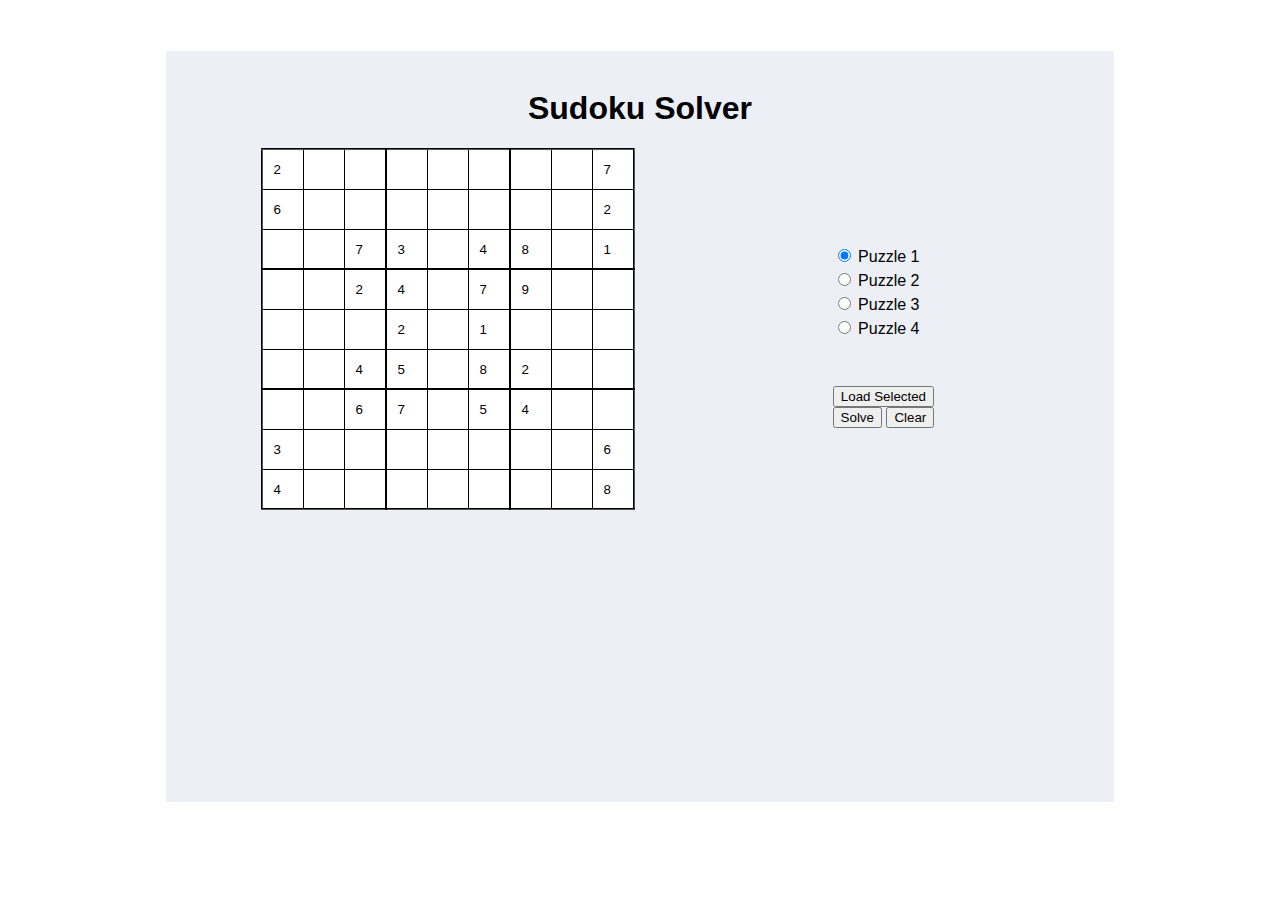
<file: index.html>
<html>
<head> <title> Sudoku Solver by Ralph Ward</title>
<script type="text/javascript" src="./solve.js"></script>
<link rel="stylesheet" type="text/css" href="styles.css" />
</head>
<body>
<div name="outline" class="outline">
<br />
<h1 class="heading"><center>Sudoku Solver</center></h1>
<form name="form1">
<div class="lfloat">
<table border="1" class="puzzle">
  <tr id="1" name="1" class="">
    <td name="11" class="none"> <input type="hidden" MAXLENGTH="9"   id ="h11" value="" /><input type="text" class="square" SIZE="1" id="11" MAXLENGTH="1" value="2" /></td>
    <td name="12" class="none"> <input type="hidden" MAXLENGTH="9"   id ="h12" value="" /><input type="text" class="square" SIZE="1" id="12" MAXLENGTH="1" value="" /></td>
    <td name="13" class="right"><input type="hidden" MAXLENGTH="9"   id ="h13" value="" /><input type="text" class="square" SIZE="1" id="13" MAXLENGTH="1" value="" /></td>
    <td name="14" class="left"> <input type="hidden" MAXLENGTH="9"   id ="h14" value="" /><input type="text" class="square" SIZE="1" id="14" MAXLENGTH="1" value="" /></td>
    <td name="15" class="none"> <input type="hidden" MAXLENGTH="9"   id ="h15" value="" /><input type="text" class="square" SIZE="1" id="15" MAXLENGTH="1" value="" /></td>
    <td name="16" class="right"><input type="hidden" MAXLENGTH="9"   id ="h16" value="" /><input type="text" class="square" SIZE="1" id="16" MAXLENGTH="1" value="" /></td>
    <td name="17" class="left"> <input type="hidden" MAXLENGTH="9"   id ="h17" value="" /><input type="text" class="square" SIZE="1" id="17" MAXLENGTH="1" value="" /></td>
    <td name="18" class="none"> <input type="hidden" MAXLENGTH="9"   id ="h18" value="" /><input type="text" class="square" SIZE="1" id="18" MAXLENGTH="1" value="" /></td>
    <td name="19" class="none"> <input type="hidden" MAXLENGTH="9"   id ="h19" value="" /><input type="text" class="square" SIZE="1" id="19" MAXLENGTH="1" value="7" /></td>
  </tr>
  <tr id="2" name="2">
    <td name="21" class="none"> <input type="hidden" MAXLENGTH="9"   id ="h21" value="" /><input type="text" class="square" SIZE="1" id="21" MAXLENGTH="1" value="6" /></td>
    <td name="22" class="none"> <input type="hidden" MAXLENGTH="9"   id ="h22" value="" /><input type="text" class="square" SIZE="1" id="22" MAXLENGTH="1" value="" /></td>
    <td name="23" class="right"><input type="hidden" MAXLENGTH="9"   id ="h23" value="" /><input type="text" class="square" SIZE="1" id="23" MAXLENGTH="1" value="" /></td>
    <td name="24" class="left"> <input type="hidden" MAXLENGTH="9"   id ="h24" value="" /><input type="text" class="square" SIZE="1" id="24" MAXLENGTH="1" value="" /></td>
    <td name="25" class="none"> <input type="hidden" MAXLENGTH="9"   id ="h25" value="" /><input type="text" class="square" SIZE="1" id="25" MAXLENGTH="1" value="" /></td>
    <td name="26" class="right"><input type="hidden" MAXLENGTH="9"   id ="h26" value="" /><input type="text" class="square" SIZE="1" id="26" MAXLENGTH="1" value="" /></td>
    <td name="27" class="left"> <input type="hidden" MAXLENGTH="9"   id ="h27" value="" /><input type="text" class="square" SIZE="1" id="27" MAXLENGTH="1" value="" /></td>
    <td name="28" class="none"> <input type="hidden" MAXLENGTH="9"   id ="h28" value="" /><input type="text" class="square" SIZE="1" id="28" MAXLENGTH="1" value="" /></td>
    <td name="29" class="none"> <input type="hidden" MAXLENGTH="9"   id ="h29" value="" /><input type="text" class="square" SIZE="1" id="29" MAXLENGTH="1" value="2" /></td>
  </tr>
  <tr id="3" name="3">
    <td name="31" class="bottom"><input type="hidden" MAXLENGTH="9"   id ="h31" value="" /><input type="text" class="square" SIZE="1" id="31" MAXLENGTH="1" value="" /></td>
    <td name="32" class="bottom"><input type="hidden" MAXLENGTH="9"   id ="h32" value="" /><input type="text" class="square" SIZE="1" id="32" MAXLENGTH="1" value="" /></td>
    <td name="33" class="bright"><input type="hidden" MAXLENGTH="9"   id ="h33" value="" /><input type="text" class="square" SIZE="1" id="33" MAXLENGTH="1" value="7" /></td>
    <td name="34" class="bleft"><input type="hidden" MAXLENGTH="9"   id ="h34" value="" /><input type="text" class="square" SIZE="1" id="34" MAXLENGTH="1" value="3" /></td>
    <td name="35" class="bottom"><input type="hidden" MAXLENGTH="9"   id ="h35" value="" /><input type="text" class="square" SIZE="1" id="35" MAXLENGTH="1" value="" /></td>
    <td name="36" class="bright"><input type="hidden" MAXLENGTH="9"   id ="h36" value="" /><input type="text" class="square" SIZE="1" id="36" MAXLENGTH="1" value="4" /></td>
    <td name="37" class="bleft"><input type="hidden" MAXLENGTH="9"   id ="h37" value="" /><input type="text" class="square" SIZE="1" id="37" MAXLENGTH="1" value="8" /></td>
    <td name="38" class="bottom"><input type="hidden" MAXLENGTH="9"   id ="h38" value="" /><input type="text" class="square" SIZE="1" id="38" MAXLENGTH="1" value="" /></td>
    <td name="39" class="bottom"><input type="hidden" MAXLENGTH="9"   id ="h39" value="" /><input type="text" class="square" SIZE="1" id="39" MAXLENGTH="1" value="1" /></td>
  </tr>
  <tr id="4" name="4">
    <td name="41" class="top"><input type="hidden" MAXLENGTH="9"   id ="h41" value="" /><input type="text" class="square" SIZE="1" id="41" MAXLENGTH="1" value="" /></td>
    <td name="42" class="top"><input type="hidden" MAXLENGTH="9"   id ="h42" value="" /><input type="text" class="square" SIZE="1" id="42" MAXLENGTH="1" value="" /></td>
    <td name="43" class="tright"><input type="hidden" MAXLENGTH="9"   id ="h43" value="" /><input type="text" class="square" SIZE="1" id="43" MAXLENGTH="1" value="2" /></td>
    <td name="44" class="tleft"><input type="hidden" MAXLENGTH="9"   id ="h44" value="" /><input type="text" class="square" SIZE="1" id="44" MAXLENGTH="1" value="4" /></td>
    <td name="45" class="top"><input type="hidden" MAXLENGTH="9"   id ="h45" value="" /><input type="text" class="square" SIZE="1" id="45" MAXLENGTH="1" value="" /></td>
    <td name="46" class="tright"><input type="hidden" MAXLENGTH="9"   id ="h46" value="" /><input type="text" class="square" SIZE="1" id="46" MAXLENGTH="1" value="7" /></td>
    <td name="47" class="tleft"><input type="hidden" MAXLENGTH="9"   id ="h47" value="" /><input type="text" class="square" SIZE="1" id="47" MAXLENGTH="1" value="9" /></td>
    <td name="48" class="top"><input type="hidden" MAXLENGTH="9"   id ="h48" value="" /><input type="text" class="square" SIZE="1" id="48" MAXLENGTH="1" value="" /></td>
    <td name="49" class="top"><input type="hidden" MAXLENGTH="9"   id ="h49" value="" /><input type="text" class="square" SIZE="1" id="49" MAXLENGTH="1" value="" /></td>
  </tr>
  <tr id="5" name="5">
    <td name="51" class="none"><input type="hidden" MAXLENGTH="9"   id ="h51" value="" /><input type="text" class="square" SIZE="1" id="51" MAXLENGTH="1" value="" /></td>
    <td name="52" class="none"><input type="hidden" MAXLENGTH="9"   id ="h52" value="" /><input type="text" class="square" SIZE="1" id="52" MAXLENGTH="1" value="" /></td>
    <td name="53" class="right"><input type="hidden" MAXLENGTH="9"   id ="h53" value="" /><input type="text" class="square" SIZE="1" id="53" MAXLENGTH="1" value="" /></td>
    <td name="54" class="left"><input type="hidden" MAXLENGTH="9"   id ="h54" value="" /><input type="text" class="square" SIZE="1" id="54" MAXLENGTH="1" value="2" /></td>
    <td name="55" class="none"><input type="hidden" MAXLENGTH="9"   id ="h55" value="" /><input type="text" class="square" SIZE="1" id="55" MAXLENGTH="1" value="" /></td>
    <td name="56" class="right"><input type="hidden" MAXLENGTH="9"   id ="h56" value="" /><input type="text" class="square" SIZE="1"id="56" MAXLENGTH="1" value="1" /></td>
    <td name="57" class="left"><input type="hidden" MAXLENGTH="9"   id ="h57" value="" /><input type="text" class="square" SIZE="1" id="57" MAXLENGTH="1" value="" /></td>
    <td name="58" class="none"><input type="hidden" MAXLENGTH="9"   id ="h58" value="" /><input type="text" class="square" SIZE="1" id="58" MAXLENGTH="1" value="" /></td>
    <td name="59" class="none"><input type="hidden" MAXLENGTH="9"   id ="h59" value="" /><input type="text" class="square" SIZE="1" id="59" MAXLENGTH="1" value="" /></td>
  </tr>
  <tr id="6" name="6">
    <td name="61" class="bottom"><input type="hidden" MAXLENGTH="9"   id ="h61" value="" /><input type="text" class="square" SIZE="1" id="61" MAXLENGTH="1" value="" /></td>
    <td name="62" class="bottom"><input type="hidden" MAXLENGTH="9"   id ="h62" value="" /><input type="text" class="square" SIZE="1" id="62" MAXLENGTH="1" value="" /></td>
    <td name="63" class="bright"><input type="hidden" MAXLENGTH="9"   id ="h63" value="" /><input type="text" class="square" SIZE="1" id="63" MAXLENGTH="1" value="4" /></td>
    <td name="64" class="bleft"><input type="hidden" MAXLENGTH="9"   id ="h64" value="" /><input type="text" class="square" SIZE="1" id="64" MAXLENGTH="1" value="5" /></td>
    <td name="65" class="bottom"><input type="hidden" MAXLENGTH="9"   id ="h65" value="" /><input type="text" class="square" SIZE="1" id="65" MAXLENGTH="1" value="" /></td>
    <td name="66" class="bright"><input type="hidden" MAXLENGTH="9"   id ="h66" value="" /><input type="text" class="square" SIZE="1" id="66" MAXLENGTH="1" value="8" /></td>
    <td name="67" class="bleft"><input type="hidden" MAXLENGTH="9"   id ="h67" value="" /><input type="text" class="square" SIZE="1" id="67" MAXLENGTH="1" value="2" /></td>
    <td name="68" class="bottom"><input type="hidden" MAXLENGTH="9"   id ="h68" value="" /><input type="text" class="square" SIZE="1" id="68" MAXLENGTH="1" value="" /></td>
    <td name="69" class="bottom"><input type="hidden" MAXLENGTH="9"   id ="h69" value="" /><input type="text" class="square" SIZE="1" id="69" MAXLENGTH="1" value="" /></td>
  </tr>
  <tr id="7" name="7">
    <td name="71" class="top"><input type="hidden" MAXLENGTH="9"   id ="h71" value="" /><input type="text" class="square" SIZE="1" id="71" MAXLENGTH="1" value="" /></td>
    <td name="72" class="top"><input type="hidden" MAXLENGTH="9"   id ="h72" value="" /><input type="text" class="square" SIZE="1" id="72" MAXLENGTH="1" value="" /></td>
    <td name="73" class="tright"><input type="hidden" MAXLENGTH="9"   id ="h73" value="" /><input type="text" class="square" SIZE="1" id="73" MAXLENGTH="1" value="6" /></td>
    <td name="74" class="tleft"><input type="hidden" MAXLENGTH="9"   id ="h74" value="" /><input type="text" class="square" SIZE="1" id="74" MAXLENGTH="1" value="7" /></td>
    <td name="75" class="top"><input type="hidden" MAXLENGTH="9"   id ="h75" value="" /><input type="text" class="square" SIZE="1" id="75" MAXLENGTH="1" value="" /></td>
    <td name="76" class="tright"><input type="hidden" MAXLENGTH="9"   id ="h76" value="" /><input type="text" class="square" SIZE="1" id="76" MAXLENGTH="1" value="5" /></td>
    <td name="77" class="tleft"><input type="hidden" MAXLENGTH="9"   id ="h77" value="" /><input type="text" class="square" SIZE="1" id="77" MAXLENGTH="1" value="4" /></td>
    <td name="78" class="top"><input type="hidden" MAXLENGTH="9"   id ="h78" value="" /><input type="text" class="square" SIZE="1" id="78" MAXLENGTH="1" value="" /></td>
    <td name="79" class="top"><input type="hidden" MAXLENGTH="9"   id ="h79" value="" /><input type="text" class="square" SIZE="1" id="79" MAXLENGTH="1" value="" /></td>
  </tr>
  <tr id="8" name="8">
    <td name="81" class="none"><input type="hidden" MAXLENGTH="9"   id ="h81" value="" /><input type="text" class="square" SIZE="1" id="81" MAXLENGTH="1" value="3" /></td>
    <td name="82" class="none"><input type="hidden" MAXLENGTH="9"   id ="h82" value="" /><input type="text" class="square" SIZE="1" id="82" MAXLENGTH="1" value="" /></td>
    <td name="83" class="right"><input type="hidden" MAXLENGTH="9"   id ="h83" value="" /><input type="text" class="square" SIZE="1" id="83" MAXLENGTH="1" value="" /></td>
    <td name="84" class="left"><input type="hidden" MAXLENGTH="9"   id ="h84" value="" /><input type="text" class="square" SIZE="1" id="84" MAXLENGTH="1" value="" /></td>
    <td name="85" class="none"><input type="hidden" MAXLENGTH="9"   id ="h85" value="" /><input type="text" class="square" SIZE="1" id="85" MAXLENGTH="1" value="" /></td>
    <td name="86" class="right"><input type="hidden" MAXLENGTH="9"   id ="h86" value="" /><input type="text" class="square" SIZE="1" id="86" MAXLENGTH="1" value="" /></td>
    <td name="87" class="left"><input type="hidden" MAXLENGTH="9"   id ="h87" value="" /><input type="text" class="square" SIZE="1" id="87" MAXLENGTH="1" value="" /></td>
    <td name="88" class="none"><input type="hidden" MAXLENGTH="9"   id ="h88" value="" /><input type="text" class="square" SIZE="1" id="88" MAXLENGTH="1" value="" /></td>
    <td name="89" class="none"><input type="hidden" MAXLENGTH="9"   id ="h89" value="" /><input type="text" class="square" SIZE="1" id="89" MAXLENGTH="1" value="6" /></td>
  </tr>
  <tr id="9" name="9">
    <td name="91" class="none"><input type="hidden" MAXLENGTH="9"   id ="h91" value="" /><input type="text" class="square" SIZE="1" id="91" MAXLENGTH="1" value="4" /></td>
    <td name="92" class="none"><input type="hidden" MAXLENGTH="9"   id ="h92" value="" /><input type="text" class="square" SIZE="1" id="92" MAXLENGTH="1" value="" /></td>
    <td name="93" class="right"><input type="hidden" MAXLENGTH="9"   id ="h93" value="" /><input type="text" class="square" SIZE="1" id="93" MAXLENGTH="1" value="" /></td>
    <td name="94" class="left"><input type="hidden" MAXLENGTH="9"   id ="h94" value="" /><input type="text" class="square" SIZE="1" id="94" MAXLENGTH="1" value="" /></td>
    <td name="95" class="none"><input type="hidden" MAXLENGTH="9"   id ="h95" value="" /><input type="text" class="square" SIZE="1" id="95" MAXLENGTH="1" value="" /></td>
    <td name="96" class="right"><input type="hidden" MAXLENGTH="9"   id ="h96" value="" /><input type="text" class="square" SIZE="1" id="96" MAXLENGTH="1" value="" /></td>
    <td name="97" class="left"><input type="hidden" MAXLENGTH="9"   id ="h97" value="" /><input type="text" class="square" SIZE="1" id="97" MAXLENGTH="1" value="" /></td>
    <td name="98" class="none"><input type="hidden" MAXLENGTH="9"   id ="h98" value="" /><input type="text" class="square" SIZE="1" id="98" MAXLENGTH="1" value="" /></td>
    <td name="99" class="none"><input type="hidden" MAXLENGTH="9"   id ="h99" value="" /><input type="text" class="square" SIZE="1" id="99" MAXLENGTH="1" value="8" /></td>
  </tr>
  </table>
</div>
<div class="rfloat">
  <table border="0">
    <tr><td class="radio"><input type="radio" name="puzzle" value="Puzzle1" checked="true"> Puzzle 1</td></tr>
    <tr><td class="radio"><input type="radio" name="puzzle" value="Puzzle2"> Puzzle 2</td></tr>
    <tr><td class="radio"><input type="radio" name="puzzle" value="Puzzle3"> Puzzle 3</td></tr>
    <tr><td class="radio"><input type="radio" name="puzzle" value="Puzzle3"> Puzzle 4</td></tr>
    <tr><td class="radio"><br /></td></tr>
    <tr><td class="radio"><br /></td></tr>
    <tr><td class="radio"><center><input type="button" class="btnInputW" value="Load Selected" onClick="reload();" /> <br />
    <input type="button" class="btnInputS" value="Solve" onClick="begin();" /> <input type="button" class="btnInputS" value="Clear" onClick="clearit();" /></center></td></tr>
  </table>
  
</div>
</div>
</body>
</html>
</file>
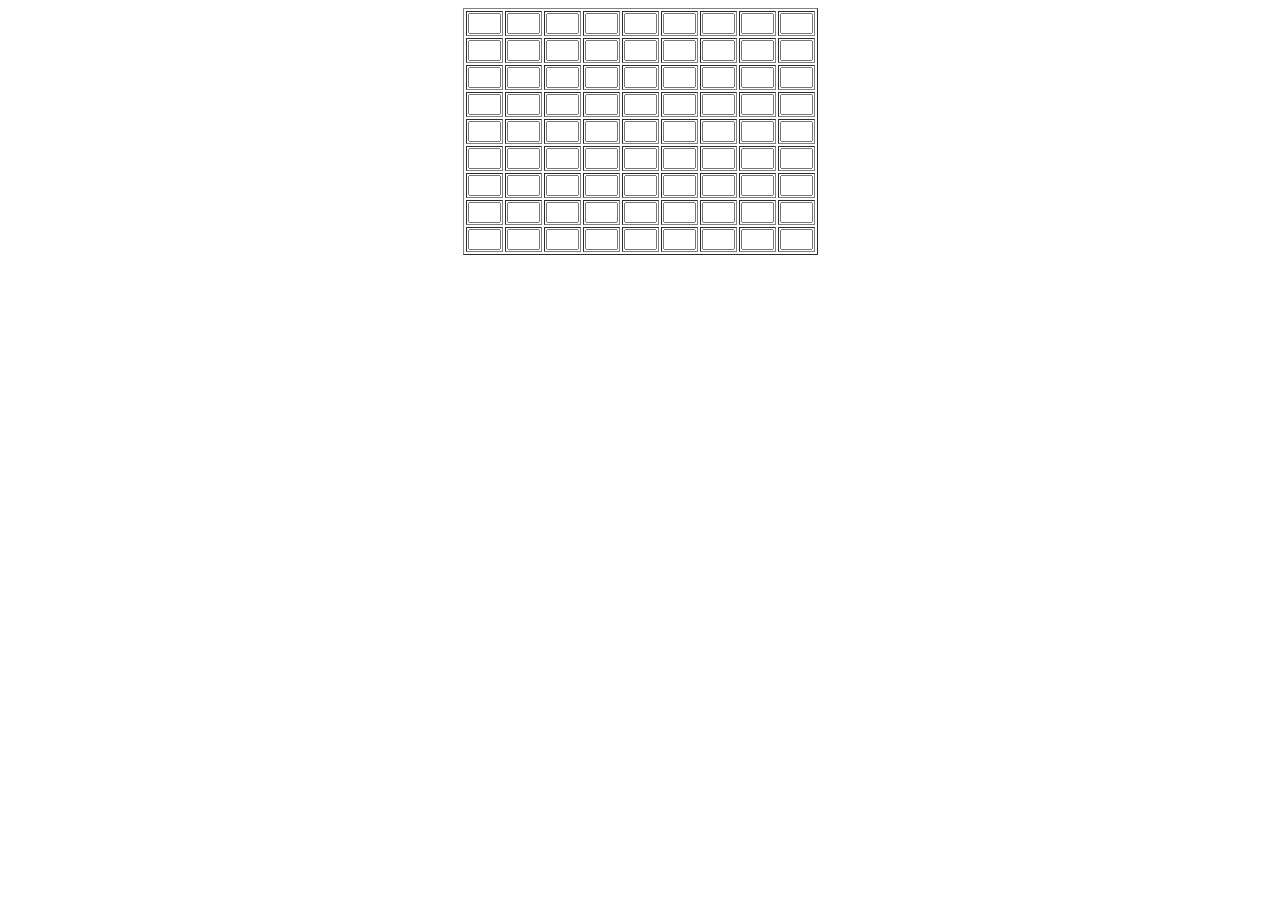
<file: blankpuzzle.html>
<!DOCTYPE HTML PUBLIC "-//W3C//DTD HTML 4.01 Transitional//EN">
<html>
  <head>
  <meta http-equiv="content-type" content="text/html; charset=windows-1250">
  <meta name="generator" content="PSPad editor, www.pspad.com">
  <title></title>
  </head>
  <body>
<table border="1" align="center">
<tr id="1" name="1" class="">
  <td name="11" class="none"><input type="text" SIZE="1" id="11" MAXLENGTH="1" value="" /></td>
  <td name="12" class="none"><input type="text" SIZE="1" id="12" MAXLENGTH="1" value="" /></td>
  <td name="13" class="right"><input type="text" SIZE="1"id="13" MAXLENGTH="1" value="" /></td>
  <td name="14" class="left"><input type="text" SIZE="1" id="14" MAXLENGTH="1" value="" /></td>
  <td name="15" class="none"><input type="text" SIZE="1" id="15" MAXLENGTH="1" value="" /></td>
  <td name="16" class="right"><input type="text" SIZE="1" id="16" MAXLENGTH="1" value="" /></td>
  <td name="17" class="left"><input type="text" SIZE="1" id="17" MAXLENGTH="1" value="" /></td>
  <td name="18" class="none"><input type="text" SIZE="1" id="18" MAXLENGTH="1" value="" /></td>
  <td name="19" class="none"><input type="text" SIZE="1" id="19" MAXLENGTH="1" value="" /></td>
</tr>
<tr id="2" name="2">
  <td name="21" class="none"><input type="text" SIZE="1" id="21" MAXLENGTH="1" value="" /></td>
  <td name="22" class="none"><input type="text" SIZE="1" id="22" MAXLENGTH="1" value="" /></td>
  <td name="23" class="right"><input type="text" SIZE="1" id="23" MAXLENGTH="1" value="" /></td>
  <td name="24" class="left"><input type="text" SIZE="1" id="24" MAXLENGTH="1" value="" /></td>
  <td name="25" class="none"><input type="text" SIZE="1" id="25" MAXLENGTH="1" value="" /></td>
  <td name="26" class="right"><input type="text" SIZE="1" id="26" MAXLENGTH="1" value="" /></td>
  <td name="27" class="left"><input type="text" SIZE="1" id="27" MAXLENGTH="1" value="" /></td>
  <td name="28" class="none"><input type="text" SIZE="1" id="28" MAXLENGTH="1" value="" /></td>
  <td name="29" class="none"><input type="text" SIZE="1" id="29" MAXLENGTH="1" value="" /></td>
</tr>
<tr id="3" name="3">
  <td name="31" class="bottom"><input type="text" SIZE="1" id="31" MAXLENGTH="1" value="" /></td>
  <td name="32" class="bottom"><input type="text" SIZE="1" id="32" MAXLENGTH="1" value="" /></td>
  <td name="33" class="bright"><input type="text" SIZE="1" id="33" MAXLENGTH="1" value="" /></td>
  <td name="34" class="bleft"><input type="text" SIZE="1" id="34" MAXLENGTH="1" value="" /></td>
  <td name="35" class="bottom"><input type="text" SIZE="1" id="35" MAXLENGTH="1" value="" /></td>
  <td name="36" class="bright"><input type="text" SIZE="1" id="36" MAXLENGTH="1" value="" /></td>
  <td name="37" class="bleft"><input type="text" SIZE="1" id="37" MAXLENGTH="1" value="" /></td>
  <td name="38" class="bottom"><input type="text" SIZE="1" id="38" MAXLENGTH="1" value="" /></td>
  <td name="39" class="bottom"><input type="text" SIZE="1" id="39" MAXLENGTH="1" value="" /></td>
</tr>
<tr id="4" name="4">
  <td name="41" class="top"><input type="text" SIZE="1" id="41" MAXLENGTH="1" value="" /></td>
  <td name="42" class="top"><input type="text" SIZE="1" id="42" MAXLENGTH="1" value="" /></td>
  <td name="43" class="tright"><input type="text" SIZE="1" id="43" MAXLENGTH="1" value="" /></td>
  <td name="44" class="tleft"><input type="text" SIZE="1" id="44" MAXLENGTH="1" value="" /></td>
  <td name="45" class="top"><input type="text" SIZE="1" id="45" MAXLENGTH="1" value="" /></td>
  <td name="46" class="tright"><input type="text" SIZE="1" id="46" MAXLENGTH="1" value="" /></td>
  <td name="47" class="tleft"><input type="text" SIZE="1" id="47" MAXLENGTH="1" value="" /></td>
  <td name="48" class="top"><input type="text" SIZE="1" id="48" MAXLENGTH="1" value="" /></td>
  <td name="49" class="top"><input type="text" SIZE="1" id="49" MAXLENGTH="1" value="" /></td>
</tr>
<tr id="5" name="5">
  <td name="51" class="none"><input type="text" SIZE="1" id="51" MAXLENGTH="1" value="" /></td>
  <td name="52" class="none"><input type="text" SIZE="1" id="52" MAXLENGTH="1" value="" /></td>
  <td name="53" class="right"><input type="text" SIZE="1" id="53" MAXLENGTH="1" value="" /></td>
  <td name="54" class="left"><input type="text" SIZE="1" id="54" MAXLENGTH="1" value="" /></td>
  <td name="55" class="none"><input type="text" SIZE="1" id="55" MAXLENGTH="1" value="" /></td>
  <td name="56" class="right"><input type="text" SIZE="1"id="56" MAXLENGTH="1" value="" /></td>
  <td name="57" class="left"><input type="text" SIZE="1" id="57" MAXLENGTH="1" value="" /></td>
  <td name="58" class="none"><input type="text" SIZE="1" id="58" MAXLENGTH="1" value="" /></td>
  <td name="59" class="none"><input type="text" SIZE="1" id="59" MAXLENGTH="1" value="" /></td>
</tr>
<tr id="6" name="6">
  <td name="61" class="bottom"><input type="text" SIZE="1" id="61" MAXLENGTH="1" value="" /></td>
  <td name="62" class="bottom"><input type="text" SIZE="1" id="62" MAXLENGTH="1" value="" /></td>
  <td name="63" class="bright"><input type="text" SIZE="1" id="63" MAXLENGTH="1" value="" /></td>
  <td name="64" class="bleft"><input type="text" SIZE="1" id="64" MAXLENGTH="1" value="" /></td>
  <td name="65" class="bottom"><input type="text" SIZE="1" id="65" MAXLENGTH="1" value="" /></td>
  <td name="66" class="bright"><input type="text" SIZE="1" id="66" MAXLENGTH="1" value="" /></td>
  <td name="67" class="bleft"><input type="text" SIZE="1" id="67" MAXLENGTH="1" value="" /></td>
  <td name="68" class="bottom"><input type="text" SIZE="1" id="68" MAXLENGTH="1" value="" /></td>
  <td name="69" class="bottom"><input type="text" SIZE="1" id="69" MAXLENGTH="1" value="" /></td>
</tr>
<tr id="7" name="7">
  <td name="71" class="top"><input type="text" SIZE="1" id="71" MAXLENGTH="1" value="" /></td>
  <td name="72" class="top"><input type="text" SIZE="1" id="72" MAXLENGTH="1" value="" /></td>
  <td name="73" class="tright"><input type="text" SIZE="1" id="73" MAXLENGTH="1" value="" /></td>
  <td name="74" class="tleft"><input type="text" SIZE="1" id="74" MAXLENGTH="1" value="" /></td>
  <td name="75" class="top"><input type="text" SIZE="1" id="75" MAXLENGTH="1" value="" /></td>
  <td name="76" class="tright"><input type="text" SIZE="1" id="76" MAXLENGTH="1" value="" /></td>
  <td name="77" class="tleft"><input type="text" SIZE="1" id="77" MAXLENGTH="1" value="" /></td>
  <td name="78" class="top"><input type="text" SIZE="1" id="78" MAXLENGTH="1" value="" /></td>
  <td name="79" class="top"><input type="text" SIZE="1" id="79" MAXLENGTH="1" value="" /></td>
</tr>
<tr id="8" name="8">
  <td name="81" class="none"><input type="text" SIZE="1" id="81" MAXLENGTH="1" value="" /></td>
  <td name="82" class="none"><input type="text" SIZE="1" id="82" MAXLENGTH="1" value="" /></td>
  <td name="83" class="right"><input type="text" SIZE="1" id="83" MAXLENGTH="1" value="" /></td>
  <td name="84" class="left"><input type="text" SIZE="1" id="84" MAXLENGTH="1" value="" /></td>
  <td name="85" class="none"><input type="text" SIZE="1" id="85" MAXLENGTH="1" value="" /></td>
  <td name="86" class="right"><input type="text" SIZE="1" id="86" MAXLENGTH="1" value="" /></td>
  <td name="87" class="left"><input type="text" SIZE="1" id="87" MAXLENGTH="1" value="" /></td>
  <td name="88" class="none"><input type="text" SIZE="1" id="88" MAXLENGTH="1" value="" /></td>
  <td name="89" class="none"><input type="text" SIZE="1" id="89" MAXLENGTH="1" value="" /></td>
</tr>
<tr id="9" name="9">
  <td name="91" class="none"><input type="text" SIZE="1" id="91" MAXLENGTH="1" value="" /></td>
  <td name="92" class="none"><input type="text" SIZE="1" id="92" MAXLENGTH="1" value="" /></td>
  <td name="93" class="right"><input type="text" SIZE="1" id="93" MAXLENGTH="1" value="" /></td>
  <td name="94" class="left"><input type="text" SIZE="1" id="94" MAXLENGTH="1" value="" /></td>
  <td name="95" class="none"><input type="text" SIZE="1" id="95" MAXLENGTH="1" value="" /></td>
  <td name="96" class="right"><input type="text" SIZE="1" id="96" MAXLENGTH="1" value="" /></td>
  <td name="97" class="left"><input type="text" SIZE="1" id="97" MAXLENGTH="1" value="" /></td>
  <td name="98" class="none"><input type="text" SIZE="1" id="98" MAXLENGTH="1" value="" /></td>
  <td name="99" class="none"><input type="text" SIZE="1" id="99" MAXLENGTH="1" value="" /></td>
</tr>
</table>
  </body>
</html>
</file>
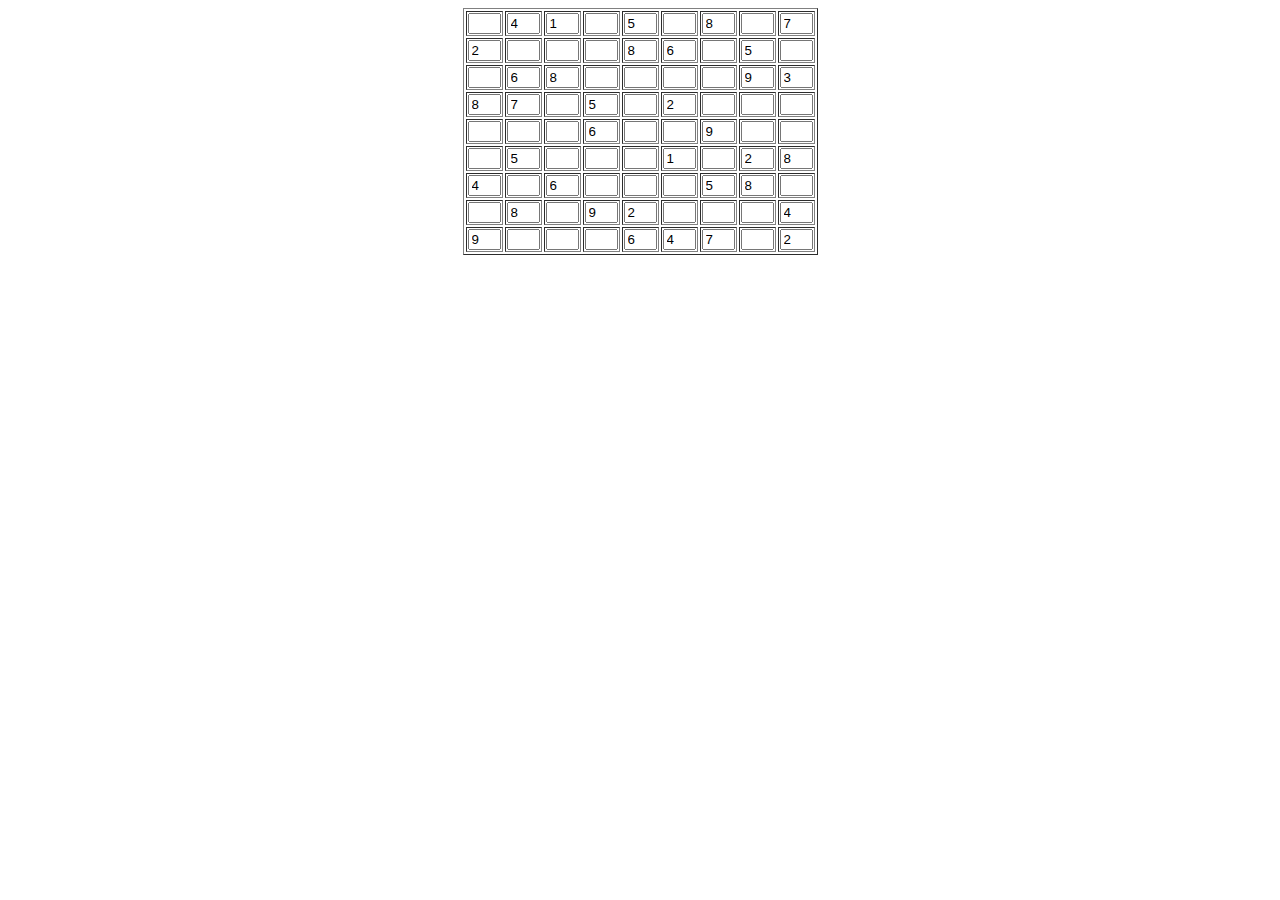
<file: easypuzzle.html>
<!DOCTYPE HTML PUBLIC "-//W3C//DTD HTML 4.01 Transitional//EN">
<html>
  <head>
  <meta http-equiv="content-type" content="text/html; charset=windows-1250">
  <meta name="generator" content="PSPad editor, www.pspad.com">
  <title></title>
  </head>
  <body>

<table border="1" align="center">
<tr id="1" name="1" class="">
  <td name="11" class="none"><input type="text" SIZE="1" id="11" MAXLENGTH="1" value="" /></td>
  <td name="12" class="none"><input type="text" SIZE="1" id="12" MAXLENGTH="1" value="4" /></td>
  <td name="13" class="right"><input type="text" SIZE="1"id="13" MAXLENGTH="1" value="1" /></td>
  <td name="14" class="left"><input type="text" SIZE="1" id="14" MAXLENGTH="1" value="" /></td>
  <td name="15" class="none"><input type="text" SIZE="1" id="15" MAXLENGTH="1" value="5" /></td>
  <td name="16" class="right"><input type="text" SIZE="1" id="16" MAXLENGTH="1" value="" /></td>
  <td name="17" class="left"><input type="text" SIZE="1" id="17" MAXLENGTH="1" value="8" /></td>
  <td name="18" class="none"><input type="text" SIZE="1" id="18" MAXLENGTH="1" value="" /></td>
  <td name="19" class="none"><input type="text" SIZE="1" id="19" MAXLENGTH="1" value="7" /></td>
</tr>
<tr id="2" name="2">
  <td name="21" class="none"><input type="text" SIZE="1" id="21" MAXLENGTH="1" value="2" /></td>
  <td name="22" class="none"><input type="text" SIZE="1" id="22" MAXLENGTH="1" value="" /></td>
  <td name="23" class="right"><input type="text" SIZE="1" id="23" MAXLENGTH="1" value="" /></td>
  <td name="24" class="left"><input type="text" SIZE="1" id="24" MAXLENGTH="1" value="" /></td>
  <td name="25" class="none"><input type="text" SIZE="1" id="25" MAXLENGTH="1" value="8" /></td>
  <td name="26" class="right"><input type="text" SIZE="1" id="26" MAXLENGTH="1" value="6" /></td>
  <td name="27" class="left"><input type="text" SIZE="1" id="27" MAXLENGTH="1" value="" /></td>
  <td name="28" class="none"><input type="text" SIZE="1" id="28" MAXLENGTH="1" value="5" /></td>
  <td name="29" class="none"><input type="text" SIZE="1" id="29" MAXLENGTH="1" value="" /></td>
</tr>
<tr id="3" name="3">
  <td name="31" class="bottom"><input type="text" SIZE="1" id="31" MAXLENGTH="1" value="" /></td>
  <td name="32" class="bottom"><input type="text" SIZE="1" id="32" MAXLENGTH="1" value="6" /></td>
  <td name="33" class="bright"><input type="text" SIZE="1" id="33" MAXLENGTH="1" value="8" /></td>
  <td name="34" class="bleft"><input type="text" SIZE="1" id="34" MAXLENGTH="1" value="" /></td>
  <td name="35" class="bottom"><input type="text" SIZE="1" id="35" MAXLENGTH="1" value="" /></td>
  <td name="36" class="bright"><input type="text" SIZE="1" id="36" MAXLENGTH="1" value="" /></td>
  <td name="37" class="bleft"><input type="text" SIZE="1" id="37" MAXLENGTH="1" value="" /></td>
  <td name="38" class="bottom"><input type="text" SIZE="1" id="38" MAXLENGTH="1" value="9" /></td>
  <td name="39" class="bottom"><input type="text" SIZE="1" id="39" MAXLENGTH="1" value="3" /></td>
</tr>
<tr id="4" name="4">
  <td name="41" class="top"><input type="text" SIZE="1" id="41" MAXLENGTH="1" value="8" /></td>
  <td name="42" class="top"><input type="text" SIZE="1" id="42" MAXLENGTH="1" value="7" /></td>
  <td name="43" class="tright"><input type="text" SIZE="1" id="43" MAXLENGTH="1" value="" /></td>
  <td name="44" class="tleft"><input type="text" SIZE="1" id="44" MAXLENGTH="1" value="5" /></td>
  <td name="45" class="top"><input type="text" SIZE="1" id="45" MAXLENGTH="1" value="" /></td>
  <td name="46" class="tright"><input type="text" SIZE="1" id="46" MAXLENGTH="1" value="2" /></td>
  <td name="47" class="tleft"><input type="text" SIZE="1" id="47" MAXLENGTH="1" value="" /></td>
  <td name="48" class="top"><input type="text" SIZE="1" id="48" MAXLENGTH="1" value="" /></td>
  <td name="49" class="top"><input type="text" SIZE="1" id="49" MAXLENGTH="1" value="" /></td>
</tr>
<tr id="5" name="5">
  <td name="51" class="none"><input type="text" SIZE="1" id="51" MAXLENGTH="1" value="" /></td>
  <td name="52" class="none"><input type="text" SIZE="1" id="52" MAXLENGTH="1" value="" /></td>
  <td name="53" class="right"><input type="text" SIZE="1" id="53" MAXLENGTH="1" value="" /></td>
  <td name="54" class="left"><input type="text" SIZE="1" id="54" MAXLENGTH="1" value="6" /></td>
  <td name="55" class="none"><input type="text" SIZE="1" id="55" MAXLENGTH="1" value="" /></td>
  <td name="56" class="right"><input type="text" SIZE="1"id="56" MAXLENGTH="1" value="" /></td>
  <td name="57" class="left"><input type="text" SIZE="1" id="57" MAXLENGTH="1" value="9" /></td>
  <td name="58" class="none"><input type="text" SIZE="1" id="58" MAXLENGTH="1" value="" /></td>
  <td name="59" class="none"><input type="text" SIZE="1" id="59" MAXLENGTH="1" value="" /></td>
</tr>
<tr id="6" name="6">
  <td name="61" class="bottom"><input type="text" SIZE="1" id="61" MAXLENGTH="1" value="" /></td>
  <td name="62" class="bottom"><input type="text" SIZE="1" id="62" MAXLENGTH="1" value="5" /></td>
  <td name="63" class="bright"><input type="text" SIZE="1" id="63" MAXLENGTH="1" value="" /></td>
  <td name="64" class="bleft"><input type="text" SIZE="1" id="64" MAXLENGTH="1" value="" /></td>
  <td name="65" class="bottom"><input type="text" SIZE="1" id="65" MAXLENGTH="1" value="" /></td>
  <td name="66" class="bright"><input type="text" SIZE="1" id="66" MAXLENGTH="1" value="1" /></td>
  <td name="67" class="bleft"><input type="text" SIZE="1" id="67" MAXLENGTH="1" value="" /></td>
  <td name="68" class="bottom"><input type="text" SIZE="1" id="68" MAXLENGTH="1" value="2" /></td>
  <td name="69" class="bottom"><input type="text" SIZE="1" id="69" MAXLENGTH="1" value="8" /></td>
</tr>
<tr id="7" name="7">
  <td name="71" class="top"><input type="text" SIZE="1" id="71" MAXLENGTH="1" value="4" /></td>
  <td name="72" class="top"><input type="text" SIZE="1" id="72" MAXLENGTH="1" value="" /></td>
  <td name="73" class="tright"><input type="text" SIZE="1" id="73" MAXLENGTH="1" value="6" /></td>
  <td name="74" class="tleft"><input type="text" SIZE="1" id="74" MAXLENGTH="1" value="" /></td>
  <td name="75" class="top"><input type="text" SIZE="1" id="75" MAXLENGTH="1" value="" /></td>
  <td name="76" class="tright"><input type="text" SIZE="1" id="76" MAXLENGTH="1" value="" /></td>
  <td name="77" class="tleft"><input type="text" SIZE="1" id="77" MAXLENGTH="1" value="5" /></td>
  <td name="78" class="top"><input type="text" SIZE="1" id="78" MAXLENGTH="1" value="8" /></td>
  <td name="79" class="top"><input type="text" SIZE="1" id="79" MAXLENGTH="1" value="" /></td>
</tr>
<tr id="8" name="8">
  <td name="81" class="none"><input type="text" SIZE="1" id="81" MAXLENGTH="1" value="" /></td>
  <td name="82" class="none"><input type="text" SIZE="1" id="82" MAXLENGTH="1" value="8" /></td>
  <td name="83" class="right"><input type="text" SIZE="1" id="83" MAXLENGTH="1" value="" /></td>
  <td name="84" class="left"><input type="text" SIZE="1" id="84" MAXLENGTH="1" value="9" /></td>
  <td name="85" class="none"><input type="text" SIZE="1" id="85" MAXLENGTH="1" value="2" /></td>
  <td name="86" class="right"><input type="text" SIZE="1" id="86" MAXLENGTH="1" value="" /></td>
  <td name="87" class="left"><input type="text" SIZE="1" id="87" MAXLENGTH="1" value="" /></td>
  <td name="88" class="none"><input type="text" SIZE="1" id="88" MAXLENGTH="1" value="" /></td>
  <td name="89" class="none"><input type="text" SIZE="1" id="89" MAXLENGTH="1" value="4" /></td>
</tr>
<tr id="9" name="9">
  <td name="91" class="none"><input type="text" SIZE="1" id="91" MAXLENGTH="1" value="9" /></td>
  <td name="92" class="none"><input type="text" SIZE="1" id="92" MAXLENGTH="1" value="" /></td>
  <td name="93" class="right"><input type="text" SIZE="1" id="93" MAXLENGTH="1" value="" /></td>
  <td name="94" class="left"><input type="text" SIZE="1" id="94" MAXLENGTH="1" value="" /></td>
  <td name="95" class="none"><input type="text" SIZE="1" id="95" MAXLENGTH="1" value="6" /></td>
  <td name="96" class="right"><input type="text" SIZE="1" id="96" MAXLENGTH="1" value="4" /></td>
  <td name="97" class="left"><input type="text" SIZE="1" id="97" MAXLENGTH="1" value="7" /></td>
  <td name="98" class="none"><input type="text" SIZE="1" id="98" MAXLENGTH="1" value="" /></td>
  <td name="99" class="none"><input type="text" SIZE="1" id="99" MAXLENGTH="1" value="2" /></td>
</tr>
</table>


  </body>
</html>
</file>
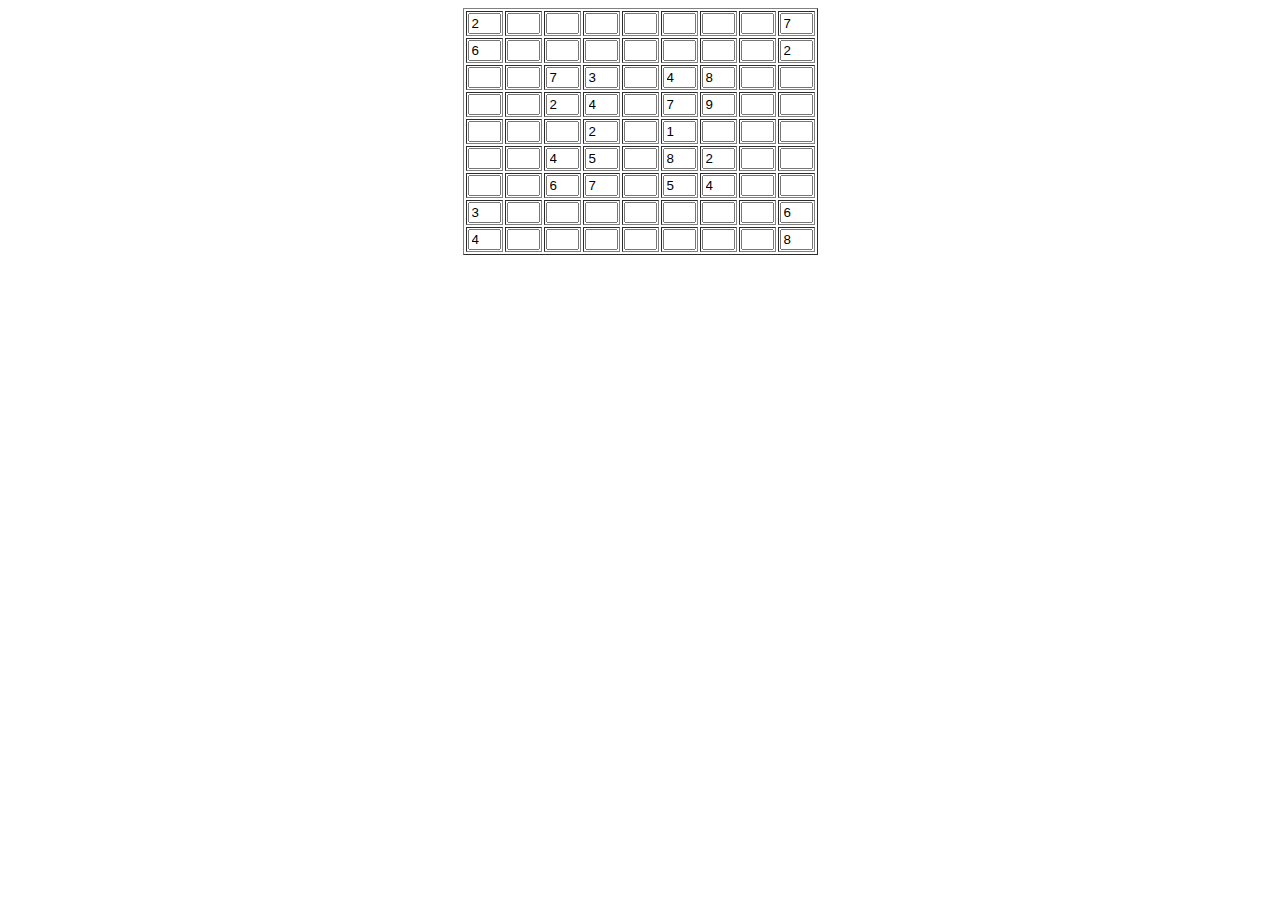
<file: hardpuzzle.html>
<!DOCTYPE HTML PUBLIC "-//W3C//DTD HTML 4.01 Transitional//EN">
<html>
  <head>
  <meta http-equiv="content-type" content="text/html; charset=windows-1250">
  <meta name="generator" content="PSPad editor, www.pspad.com">
  <title></title>
  </head>
  <body>
<table border="1" align="center">
<tr id="1" name="1" class="">
  <td name="11" class="none"><input type="text" SIZE="1" id="11" MAXLENGTH="1" value="2" /></td>
  <td name="12" class="none"><input type="text" SIZE="1" id="12" MAXLENGTH="1" value="" /></td>
  <td name="13" class="right"><input type="text" SIZE="1"id="13" MAXLENGTH="1" value="" /></td>
  <td name="14" class="left"><input type="text" SIZE="1" id="14" MAXLENGTH="1" value="" /></td>
  <td name="15" class="none"><input type="text" SIZE="1" id="15" MAXLENGTH="1" value="" /></td>
  <td name="16" class="right"><input type="text" SIZE="1" id="16" MAXLENGTH="1" value="" /></td>
  <td name="17" class="left"><input type="text" SIZE="1" id="17" MAXLENGTH="1" value="" /></td>
  <td name="18" class="none"><input type="text" SIZE="1" id="18" MAXLENGTH="1" value="" /></td>
  <td name="19" class="none"><input type="text" SIZE="1" id="19" MAXLENGTH="1" value="7" /></td>
</tr>
<tr id="2" name="2">
  <td name="21" class="none"><input type="text" SIZE="1" id="21" MAXLENGTH="1" value="6" /></td>
  <td name="22" class="none"><input type="text" SIZE="1" id="22" MAXLENGTH="1" value="" /></td>
  <td name="23" class="right"><input type="text" SIZE="1" id="23" MAXLENGTH="1" value="" /></td>
  <td name="24" class="left"><input type="text" SIZE="1" id="24" MAXLENGTH="1" value="" /></td>
  <td name="25" class="none"><input type="text" SIZE="1" id="25" MAXLENGTH="1" value="" /></td>
  <td name="26" class="right"><input type="text" SIZE="1" id="26" MAXLENGTH="1" value="" /></td>
  <td name="27" class="left"><input type="text" SIZE="1" id="27" MAXLENGTH="1" value="" /></td>
  <td name="28" class="none"><input type="text" SIZE="1" id="28" MAXLENGTH="1" value="" /></td>
  <td name="29" class="none"><input type="text" SIZE="1" id="29" MAXLENGTH="1" value="2" /></td>
</tr>
<tr id="3" name="3">
  <td name="31" class="bottom"><input type="text" SIZE="1" id="31" MAXLENGTH="1" value="" /></td>
  <td name="32" class="bottom"><input type="text" SIZE="1" id="32" MAXLENGTH="1" value="" /></td>
  <td name="33" class="bright"><input type="text" SIZE="1" id="33" MAXLENGTH="1" value="7" /></td>
  <td name="34" class="bleft"><input type="text" SIZE="1" id="34" MAXLENGTH="1" value="3" /></td>
  <td name="35" class="bottom"><input type="text" SIZE="1" id="35" MAXLENGTH="1" value="" /></td>
  <td name="36" class="bright"><input type="text" SIZE="1" id="36" MAXLENGTH="1" value="4" /></td>
  <td name="37" class="bleft"><input type="text" SIZE="1" id="37" MAXLENGTH="1" value="8" /></td>
  <td name="38" class="bottom"><input type="text" SIZE="1" id="38" MAXLENGTH="1" value="" /></td>
  <td name="39" class="bottom"><input type="text" SIZE="1" id="39" MAXLENGTH="1" value="" /></td>
</tr>
<tr id="4" name="4">
  <td name="41" class="top"><input type="text" SIZE="1" id="41" MAXLENGTH="1" value="" /></td>
  <td name="42" class="top"><input type="text" SIZE="1" id="42" MAXLENGTH="1" value="" /></td>
  <td name="43" class="tright"><input type="text" SIZE="1" id="43" MAXLENGTH="1" value="2" /></td>
  <td name="44" class="tleft"><input type="text" SIZE="1" id="44" MAXLENGTH="1" value="4" /></td>
  <td name="45" class="top"><input type="text" SIZE="1" id="45" MAXLENGTH="1" value="" /></td>
  <td name="46" class="tright"><input type="text" SIZE="1" id="46" MAXLENGTH="1" value="7" /></td>
  <td name="47" class="tleft"><input type="text" SIZE="1" id="47" MAXLENGTH="1" value="9" /></td>
  <td name="48" class="top"><input type="text" SIZE="1" id="48" MAXLENGTH="1" value="" /></td>
  <td name="49" class="top"><input type="text" SIZE="1" id="49" MAXLENGTH="1" value="" /></td>
</tr>
<tr id="5" name="5">
  <td name="51" class="none"><input type="text" SIZE="1" id="51" MAXLENGTH="1" value="" /></td>
  <td name="52" class="none"><input type="text" SIZE="1" id="52" MAXLENGTH="1" value="" /></td>
  <td name="53" class="right"><input type="text" SIZE="1" id="53" MAXLENGTH="1" value="" /></td>
  <td name="54" class="left"><input type="text" SIZE="1" id="54" MAXLENGTH="1" value="2" /></td>
  <td name="55" class="none"><input type="text" SIZE="1" id="55" MAXLENGTH="1" value="" /></td>
  <td name="56" class="right"><input type="text" SIZE="1"id="56" MAXLENGTH="1" value="1" /></td>
  <td name="57" class="left"><input type="text" SIZE="1" id="57" MAXLENGTH="1" value="" /></td>
  <td name="58" class="none"><input type="text" SIZE="1" id="58" MAXLENGTH="1" value="" /></td>
  <td name="59" class="none"><input type="text" SIZE="1" id="59" MAXLENGTH="1" value="" /></td>
</tr>
<tr id="6" name="6">
  <td name="61" class="bottom"><input type="text" SIZE="1" id="61" MAXLENGTH="1" value="" /></td>
  <td name="62" class="bottom"><input type="text" SIZE="1" id="62" MAXLENGTH="1" value="" /></td>
  <td name="63" class="bright"><input type="text" SIZE="1" id="63" MAXLENGTH="1" value="4" /></td>
  <td name="64" class="bleft"><input type="text" SIZE="1" id="64" MAXLENGTH="1" value="5" /></td>
  <td name="65" class="bottom"><input type="text" SIZE="1" id="65" MAXLENGTH="1" value="" /></td>
  <td name="66" class="bright"><input type="text" SIZE="1" id="66" MAXLENGTH="1" value="8" /></td>
  <td name="67" class="bleft"><input type="text" SIZE="1" id="67" MAXLENGTH="1" value="2" /></td>
  <td name="68" class="bottom"><input type="text" SIZE="1" id="68" MAXLENGTH="1" value="" /></td>
  <td name="69" class="bottom"><input type="text" SIZE="1" id="69" MAXLENGTH="1" value="" /></td>
</tr>
<tr id="7" name="7">
  <td name="71" class="top"><input type="text" SIZE="1" id="71" MAXLENGTH="1" value="" /></td>
  <td name="72" class="top"><input type="text" SIZE="1" id="72" MAXLENGTH="1" value="" /></td>
  <td name="73" class="tright"><input type="text" SIZE="1" id="73" MAXLENGTH="1" value="6" /></td>
  <td name="74" class="tleft"><input type="text" SIZE="1" id="74" MAXLENGTH="1" value="7" /></td>
  <td name="75" class="top"><input type="text" SIZE="1" id="75" MAXLENGTH="1" value="" /></td>
  <td name="76" class="tright"><input type="text" SIZE="1" id="76" MAXLENGTH="1" value="5" /></td>
  <td name="77" class="tleft"><input type="text" SIZE="1" id="77" MAXLENGTH="1" value="4" /></td>
  <td name="78" class="top"><input type="text" SIZE="1" id="78" MAXLENGTH="1" value="" /></td>
  <td name="79" class="top"><input type="text" SIZE="1" id="79" MAXLENGTH="1" value="" /></td>
</tr>
<tr id="8" name="8">
  <td name="81" class="none"><input type="text" SIZE="1" id="81" MAXLENGTH="1" value="3" /></td>
  <td name="82" class="none"><input type="text" SIZE="1" id="82" MAXLENGTH="1" value="" /></td>
  <td name="83" class="right"><input type="text" SIZE="1" id="83" MAXLENGTH="1" value="" /></td>
  <td name="84" class="left"><input type="text" SIZE="1" id="84" MAXLENGTH="1" value="" /></td>
  <td name="85" class="none"><input type="text" SIZE="1" id="85" MAXLENGTH="1" value="" /></td>
  <td name="86" class="right"><input type="text" SIZE="1" id="86" MAXLENGTH="1" value="" /></td>
  <td name="87" class="left"><input type="text" SIZE="1" id="87" MAXLENGTH="1" value="" /></td>
  <td name="88" class="none"><input type="text" SIZE="1" id="88" MAXLENGTH="1" value="" /></td>
  <td name="89" class="none"><input type="text" SIZE="1" id="89" MAXLENGTH="1" value="6" /></td>
</tr>
<tr id="9" name="9">
  <td name="91" class="none"><input type="text" SIZE="1" id="91" MAXLENGTH="1" value="4" /></td>
  <td name="92" class="none"><input type="text" SIZE="1" id="92" MAXLENGTH="1" value="" /></td>
  <td name="93" class="right"><input type="text" SIZE="1" id="93" MAXLENGTH="1" value="" /></td>
  <td name="94" class="left"><input type="text" SIZE="1" id="94" MAXLENGTH="1" value="" /></td>
  <td name="95" class="none"><input type="text" SIZE="1" id="95" MAXLENGTH="1" value="" /></td>
  <td name="96" class="right"><input type="text" SIZE="1" id="96" MAXLENGTH="1" value="" /></td>
  <td name="97" class="left"><input type="text" SIZE="1" id="97" MAXLENGTH="1" value="" /></td>
  <td name="98" class="none"><input type="text" SIZE="1" id="98" MAXLENGTH="1" value="" /></td>
  <td name="99" class="none"><input type="text" SIZE="1" id="99" MAXLENGTH="1" value="8" /></td>
</tr>
</table>

  </body>
</html>
</file>
<file: styles.css>
div.outline {
  width: 75%;
  height: 85%;
  overflow: hidden;
  margin-top: 4%;
  margin-left: 12.5%;
  margin-right: 12.5%;
  background-color: ECEFF5;
}
div.lfloat{
  margin-left: 10%;
  width: 60%;
  float: left;
}
div.rfloat{ 
  width: 20%;
  margin-right: 10%;
  margin-top: 10%;
  float: right;
}
table.puzzle {
  border-width: 2px;
  border-spacing: 0;
  border-color: black;
  border-collapse: collapse;
  background-color: ECEFF5;
}
h1.heading  {
  font-family: "Helvetica";
}
input.square {
  border: 0px;
  text-align: center;
}
input.btnInput {
  font-family: Helvetica;
  color: black;
}
td.radio  {
  font-family: "Helvetica";  
}
td.none {
  height: 40px;
  width:  40px;
  padding: 0px;
  border-style: inset;
  background-color: white;
  border-width: 1px;
  border-left: solid black 1px;
  border-top: solid black 1px;
  border-right: solid black 1px;
  border-bottom: solid black 1px;
}
td.tleft {
  height: 40px;
  width:  40px;
  padding: 0px;
  border-style: inset;
  background-color: white;
  border-left: solid black 2px;
  border-top: solid black 2px;
  border-right: solid black 1px;
  border-bottom: solid black 1px;
}
td.tright {
  height: 40px;
  width:  40px;
  padding: 0px;
  border-style: inset;
  background-color: white;
  border-right: solid black 2px;
  border-top: solid black 2px;
  border-left: solid black 1px;
  border-bottom: solid black 1px;
}
td.right {
  height: 40px;
  width:  40px;
  padding: 0px;
  border-style: inset;
  background-color: white;
  border-right: solid black 2px;
  border-top: solid black 1px;
  border-left: solid black 1px;
  border-bottom: solid black 1px;
}
td.left {
  height: 40px;
  width:  40px;
  padding: 0px;
  border-style: inset;
  background-color: white;
  border-left: solid black 2px;
  border-top: solid black 1px;
  border-right: solid black 1px;
  border-bottom: solid black 1px;
}
td.bright {
  height: 40px;
  width:  40px;
  padding: 0px;
  border-style: inset;
  background-color: white;
  border-right: solid black 2px;
  border-bottom: solid black 2px;
  border-top: solid black 1px;
  border-left: solid black 1px;
}
td.bleft {
  height: 40px;
  width:  40px;
  padding: 0px;
  border-style: inset;
  background-color: white;
  border-bottom: solid black 2px;
  border-left: solid black 2px;
  border-top: solid black 1px;
  border-right: solid black 1px;
}
td.top {
  height: 40px;
  width:  40px;
  padding: 0px;
  border-style: inset;
  background-color: white;
  border-top: solid black 2px;
  border-right: solid black 1px;
  border-left: solid black 1px;
  border-bottom: solid black 1px;
}
td.bottom {
  height: 40px;
  width:  40px;
  padding: 0px;
  border-style: inset;
  background-color: white;
  border-bottom: solid black 2px;
  border-right: solid black 1px;
  border-left: solid black 1px;
  border-top: solid black 1px;
}
input.btnInputW {
  width: 100%
}
input.btnInputS {
  width 50%;
}
</file>
